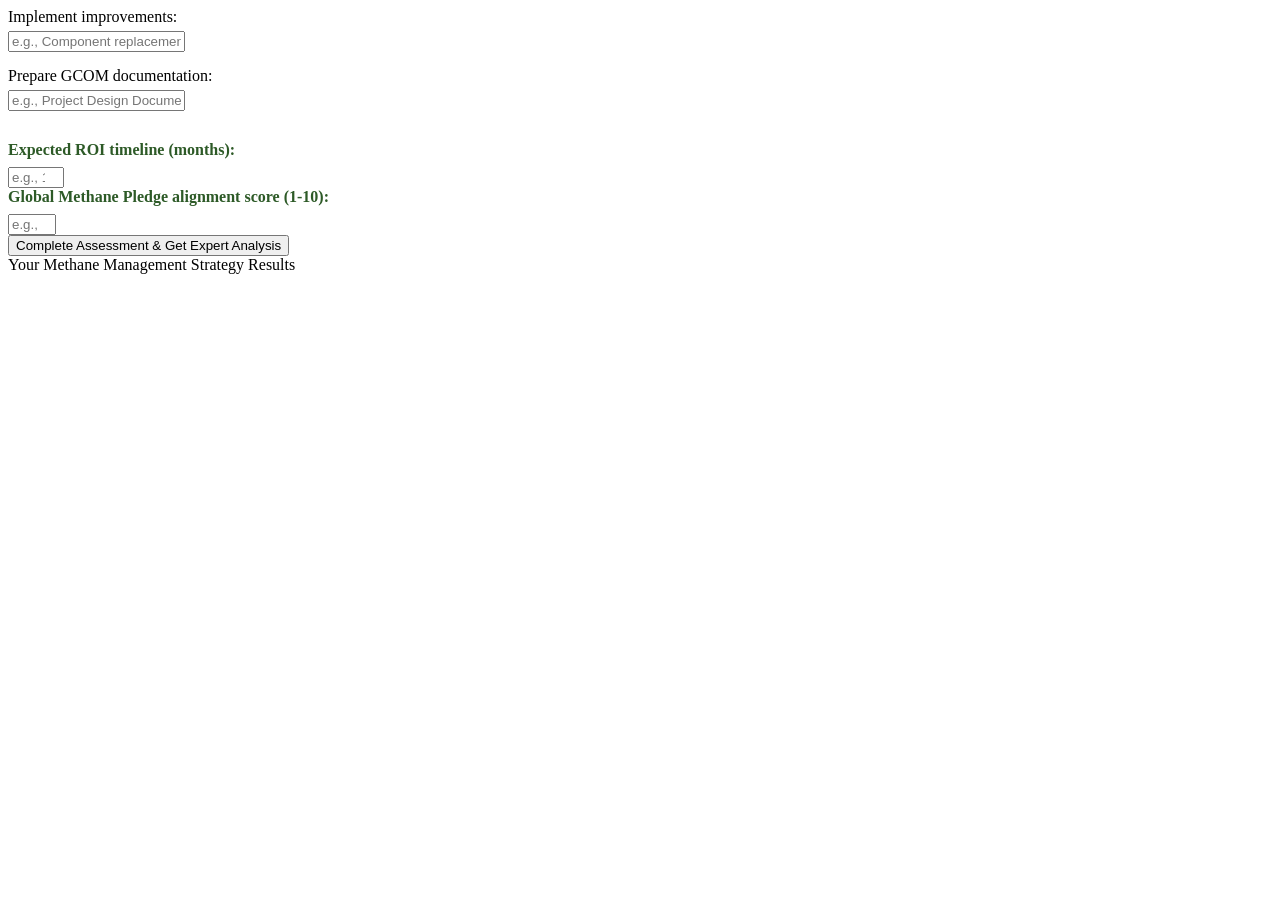
<file: exercise_day2_methane (8).html>
<div style="margin-bottom: 15px;">
                                <label style="display: block; margin-bottom: 5px; font-weight: 500;">Implement improvements:</label>
                                <input type="text" name="improvements" class="text-input" placeholder="e.g., Component replacement, process optimization">
                            </div>

                            <div>
                                <label style="display: block; margin-bottom: 5px; font-weight: 500;">Prepare GCOM documentation:</label>
                                <input type="text" name="gcom_documentation" class="text-input" placeholder="e.g., Project Design Document, monitoring plan">
                            </div>
                        </div>
                    </div>

                    <div style="margin-top: 30px;">
                        <div class="input-group">
                            <div>
                                <label style="display: block; margin-bottom: 8px; font-weight: 600; color: #2d5a27;">Expected ROI timeline (months):</label>
                                <input type="number" name="roi_timeline" class="text-input" placeholder="e.g., 18" min="1" max="120">
                            </div>
                            <div>
                                <label style="display: block; margin-bottom: 8px; font-weight: 600; color: #2d5a27;">Global Methane Pledge alignment score (1-10):</label>
                                <input type="number" name="pledge_score" class="text-input" placeholder="e.g., 8" min="1" max="10">
                            </div>
                        </div>
                    </div>
                </div>

                <button type="submit" class="submit-btn">Complete Assessment & Get Expert Analysis</button>
            </form>
        </div>

        <div class="feedback-container" id="feedbackContainer">
            <div class="feedback-title">Your Methane Management Strategy Results</div>
            <div id="feedbackContent"></div>
        </div>
    </div>

    <script>
        // Timer functionality
        let timeLeft = 15 * 60; // 15 minutes in seconds
        const timerElement = document.getElementById('timer');
        
        function updateTimer() {
            const minutes = Math.floor(timeLeft / 60);
            const seconds = timeLeft % 60;
            timerElement.textContent = `Time: ${minutes.toString().padStart(2, '0')}:${seconds.toString().padStart(2, '0')}`;
            
            if (timeLeft <= 0) {
                timerElement.textContent = "Time's up!";
                timerElement.style.background = '#dc3545';
                return;
            }
            
            if (timeLeft <= 60) {
                timerElement.style.background = '#dc3545';
            } else if (timeLeft <= 300) {
                timerElement.style.background = '#ffc107';
                timerElement.style.color = '#000';
            }
            
            timeLeft--;
        }
        
        setInterval(updateTimer, 1000);

        // Real-time GCOM calculator
        function updateGCOMCalculator() {
            const methaneInput = document.querySelector('input[name="methane_emissions"]');
            const targetInput = document.querySelector('input[name="reduction_target"]');
            
            if (!methaneInput || !targetInput) return; // Safety check
            
            const methaneEmissions = parseFloat(methaneInput.value) || 0;
            const reductionTarget = parseFloat(targetInput.value) || 0;
            
            const co2Equivalent = Math.round(methaneEmissions * 28);
            const reductionPotential = Math.round(co2Equivalent * (reductionTarget / 100));
            const creditValue = Math.round(reductionPotential * 25);
            
            const co2Element = document.getElementById('co2_equivalent');
            const reductionElement = document.getElementById('reduction_potential');
            const valueElement = document.getElementById('credit_value');
            
            if (co2Element) co2Element.textContent = co2Equivalent.toLocaleString() + ' tCO₂e';
            if (reductionElement) reductionElement.textContent = reductionPotential.toLocaleString() + ' tCO₂e';
            if (valueElement) valueElement.textContent = creditValue.toLocaleString() + ' SAR';
        }

        // Add event listeners for real-time calculation - with safety checks
        function initializeCalculator() {
            const methaneInput = document.querySelector('input[name="methane_emissions"]');
            const targetInput = document.querySelector('input[name="reduction_target"]');
            
            if (methaneInput) {
                methaneInput.addEventListener('input', updateGCOMCalculator);
                methaneInput.addEventListener('change', updateGCOMCalculator);
            }
            if (targetInput) {
                targetInput.addEventListener('input', updateGCOMCalculator);
                targetInput.addEventListener('change', updateGCOMCalculator);
            }
        }

        // Rating option selection with safety checks
        function initializeRatingOptions() {
            document.querySelectorAll('.rating-option').forEach(option => {
                option.addEventListener('click', function(e) {
                    e.preventDefault();
                    const radioInput = this.querySelector('input[type="radio"]');
                    if (radioInput) {
                        const name = radioInput.name;
                        // Remove selected class from all options with same name
                        document.querySelectorAll(`input[name="${name}"]`).forEach(input => {
                            if (input.parentElement) {
                                input.parentElement.classList.remove('selected');
                            }
                        });
                        // Add selected class and check the radio
                        this.classList.add('selected');
                        radioInput.checked = true;
                    }
                });
            });
        }

        // Detection method selection with safety checks
        function initializeDetectionMethods() {
            document.querySelectorAll('.detection-method').forEach(method => {
                method.addEventListener('click', function(e) {
                    e.preventDefault();
                    const radioInput = this.querySelector('input[type="radio"]');
                    if (radioInput) {
                        // Remove selected class from all detection methods
                        document.querySelectorAll('.detection-method').forEach(m => m.classList.remove('selected'));
                        // Add selected class and check the radio
                        this.classList.add('selected');
                        radioInput.checked = true;
                    }
                });
            });
        }

        // Form submission and feedback - moved outside DOMContentLoaded for better compatibility
        function initializeFormHandlers() {
            const form = document.getElementById('methaneAssessmentForm');
            const submitBtn = document.querySelector('.submit-btn');
            
            if (form) {
                form.onsubmit = function(e) {
                    e.preventDefault();
                    console.log('Form submitted via onsubmit');
                    generateFeedback();
                    return false;
                };
            }
            
            if (submitBtn) {
                submitBtn.onclick = function(e) {
                    e.preventDefault();
                    console.log('Submit button clicked via onclick');
                    generateFeedback();
                    return false;
                };
            }
        }

        function generateFeedback() {
            console.log('generateFeedback called'); // Debug log
            
            try {
                const formData = new FormData(document.getElementById('methaneAssessmentForm'));
                console.log('FormData created'); // Debug log
                
                // Play success sound
                playSuccessSound();
                
                // Create confetti effect
                createConfetti();
                
                // Create sparkles
                createSparkles();
                
                // Calculate assessment scores with fallbacks
                const equipmentScores = [
                    parseInt(formData.get('valve_inspection')) || 1,
                    parseInt(formData.get('pump_monitoring')) || 1,
                    parseInt(formData.get('compressor_maintenance')) || 1,
                    parseInt(formData.get('pipeline_integrity')) || 1
                ];
                
                const avgEquipmentScore = equipmentScores.reduce((a, b) => a + b, 0) / equipmentScores.length;
                const equipmentPercentage = Math.round((avgEquipmentScore / 5) * 100);
                
                const detectionMethod = formData.get('detection_method') || 'visual';
                let detectionScore = 0;
                const detectionScores = { 'visual': 20, 'handheld': 40, 'optical': 70, 'continuous': 90, 'aerial': 85 };
                detectionScore = detectionScores[detectionMethod] || 20;
                
                const methaneEmissions = parseFloat(formData.get('methane_emissions')) || 0;
                const reductionTarget = parseFloat(formData.get('reduction_target')) || 0;
                const gcomAlignment = methaneEmissions > 0 && reductionTarget > 0 ? 100 : (methaneEmissions > 0 || reductionTarget > 0 ? 50 : 25);
                
                const planningItems = [
                    formData.get('ldar_program'),
                    formData.get('training_plan'),
                    formData.get('equipment_upgrade'),
                    formData.get('gcom_documentation')
                ].filter(item => item && item.trim()).length;
                const planningPercentage = Math.round((planningItems / 4) * 100);
                
                const overallScore = Math.round((equipmentPercentage + detectionScore + gcomAlignment + planningPercentage) / 4);

                console.log('Scores calculated:', { equipmentPercentage, detectionScore, gcomAlignment, planningPercentage, overallScore }); // Debug log

                let feedback = '';
                
                // Add celebration message with overall score
                let scoreClass = 'score-excellent';
                let scoreEmoji = '🏆';
                let scoreMessage = 'Outstanding Methane Management!';
                
                if (overallScore < 50) {
                    scoreClass = 'score-needs-improvement';
                    scoreEmoji = '🎯';
                    scoreMessage = 'Strong Foundation for Growth!';
                } else if (overallScore < 75) {
                    scoreClass = 'score-good';
                    scoreEmoji = '⭐';
                    scoreMessage = 'Excellent Methane Strategy!';
                }
                
                feedback += '<div style="text-align: center; margin-bottom: 30px; padding: 25px; background: linear-gradient(45deg, #fff3cd, #d1ecf1); border-radius: 15px; border: 3px solid #ffc107; box-shadow: 0 8px 25px rgba(0,0,0,0.15);">';
                feedback += '<h3 style="color: #856404; margin-bottom: 15px; font-size: 1.8em;">🎉 Methane Assessment Complete! 🎉</h3>';
                feedback += `<div style="background: white; padding: 20px; border-radius: 10px; margin: 15px 0; border: 2px solid #28a745;">`;
                feedback += `<h2 style="color: #2d5a27; margin: 0; font-size: 2.5em;">${scoreEmoji} ${overallScore}%</h2>`;
                feedback += `<p style="color: #2d5a27; font-size: 1.3em; font-weight: 600; margin: 5px 0;">${scoreMessage}</p>`;
                feedback += `<p style="color: #495057; margin: 0;">Overall Methane Management Maturity Score</p>`;
                feedback += '</div>';
                feedback += '<p style="color: #0c5460; font-size: 1.1em;">You\'ve successfully assessed your methane management using Saudi GCOM methodology!</p>';
                feedback += '</div>';

                // Equipment Management Assessment
                feedback += '<div class="feedback-section" style="animation: slideInLeft 0.6s ease-out 0.2s both;">';
                feedback += '<h4>🔧 Equipment Management Assessment</h4>';
                
                feedback += `<div style="margin-bottom: 20px; padding: 15px; background: linear-gradient(135deg, #fff8e1, #f3e5f5); border-radius: 10px; border-left: 5px solid #ff9800;">`;
                feedback += `<div style="display: flex; justify-content: space-between; align-items: center; margin-bottom: 10px;">`;
                feedback += `<span style="font-weight: 600; color: #f57c00;">Equipment Leak Management:</span>`;
                feedback += `<span style="font-size: 1.8em; font-weight: 700; color: #f57c00;">${equipmentPercentage}%</span>`;
                feedback += `</div>`;
                feedback += `<div style="background: #e0e0e0; border-radius: 10px; height: 12px; overflow: hidden;">`;
                feedback += `<div style="background: linear-gradient(90deg, #ff4444, #ffaa00, #00dd00); height: 100%; width: ${equipmentPercentage}%; transition: width 2s ease-out; border-radius: 10px;"></div>`;
                feedback += `</div>`;
                feedback += `<p style="margin: 8px 0 0 0; font-size: 0.9em; color: #666;">Average score: ${avgEquipmentScore.toFixed(1)}/5.0 across equipment categories</p>`;
                feedback += `</div>`;

                if (equipmentPercentage >= 80) {
                    feedback += '<span class="score-indicator score-excellent">🌟 Advanced Equipment Management</span>';
                    feedback += '<p><strong>Outstanding!</strong> Your equipment leak management program demonstrates best practices aligned with Saudi GCOM methodology. This systematic approach positions you for immediate GCOM project development.</p>';
                    feedback += '<p><em>GCOM Advantage:</em> Advanced equipment management typically reduces methane emissions by 40-60%, generating significant carbon credits under Saudi DNA verification.</p>';
                } else if (equipmentPercentage >= 50) {
                    feedback += '<span class="score-indicator score-good">✅ Solid Equipment Foundation</span>';
                    feedback += '<p><strong>Good progress!</strong> Your equipment management shows promise. Focus on upgrading to continuous monitoring and predictive maintenance for maximum GCOM credit potential.</p>';
                    feedback += '<p><em>Improvement opportunity:</em> Upgrading to predictive maintenance can reduce unplanned emissions by 25-40% and qualify for additional GCOM credits.</p>';
                } else {
                    feedback += '<span class="score-indicator score-needs-improvement">⚠️ Equipment Management Enhancement Needed</span>';
                    feedback += '<p><strong>Development priority:</strong> Basic equipment management detected. Saudi GCOM methodology requires systematic LDAR programs for methane project approval.</p>';
                    feedback += '<p><em>Action required:</em> Implement basic LDAR program within 90 days. This foundational step is mandatory for Saudi methane credit generation.</p>';
                }
                feedback += '</div>';

                // Detection Technology Assessment
                feedback += '<div class="feedback-section" style="animation: slideInRight 0.6s ease-out 0.4s both;">';
                feedback += '<h4>🔍 Detection Technology Assessment</h4>';
                
                feedback += `<div style="margin-bottom: 20px; padding: 15px; background: linear-gradient(135deg, #e3f2fd, #f3e5f5); border-radius: 10px; border-left: 5px solid #2196f3;">`;
                feedback += `<div style="display: flex; justify-content: space-between; align-items: center; margin-bottom: 10px;">`;
                feedback += `<span style="font-weight: 600; color: #1976d2;">Detection Technology Level:</span>`;
                feedback += `<span style="font-size: 1.8em; font-weight: 700; color: #1976d2;">${detectionScore}%</span>`;
                feedback += `</div>`;
                feedback += `<div style="background: #e0e0e0; border-radius: 10px; height: 12px; overflow: hidden;">`;
                feedback += `<div style="background: linear-gradient(90deg, #ff4444, #ffaa00, #00dd00); height: 100%; width: ${detectionScore}%; transition: width 2s ease-out; border-radius: 10px;"></div>`;
                feedback += `</div>`;
                
                let detectionMethodName = '';
                switch(detectionMethod) {
                    case 'visual': detectionMethodName = 'Visual Inspection Only'; break;
                    case 'handheld': detectionMethodName = 'Handheld Gas Detectors'; break;
                    case 'optical': detectionMethodName = 'Optical Gas Imaging (FLIR)'; break;
                    case 'continuous': detectionMethodName = 'Continuous Monitoring Sensors'; break;
                    case 'aerial': detectionMethodName = 'Aerial/Drone Surveys'; break;
                    default: detectionMethodName = 'Not Selected'; break;
                }
                
                feedback += `<p style="margin: 8px 0 0 0; font-size: 0.9em; color: #666;">Current method: ${detectionMethodName}</p>`;
                feedback += `</div>`;

                // Technology-specific feedback
                if (detectionScore >= 80) {
                    feedback += '<span class="score-indicator score-excellent">🌟 Advanced Detection Technology</span>';
                    feedback += '<p><strong>Excellent!</strong> Your detection technology represents industry best practices and meets Saudi GCOM requirements for comprehensive methane monitoring.</p>';
                } else if (detectionScore >= 60) {
                    feedback += '<span class="score-indicator score-good">✅ Good Detection Capability</span>';
                    feedback += '<p><strong>Good foundation!</strong> Your detection technology is solid but can be enhanced for maximum GCOM credit potential.</p>';
                } else {
                    feedback += '<span class="score-indicator score-needs-improvement">⚠️ Detection Technology Upgrade Needed</span>';
                    feedback += '<p><strong>Enhancement required:</strong> Current detection capability is insufficient for comprehensive methane management and GCOM project requirements.</p>';
                }
                feedback += '</div>';

                // GCOM Potential
                if (methaneEmissions > 0 && reductionTarget > 0) {
                    const co2Equivalent = Math.round(methaneEmissions * 28);
                    const reductionPotential = Math.round(co2Equivalent * (reductionTarget / 100));
                    const creditValue = Math.round(reductionPotential * 25);
                    
                    feedback += '<div class="feedback-section" style="animation: slideInUp 0.6s ease-out 0.6s both;">';
                    feedback += '<h4>💰 GCOM Credit Potential</h4>';
                    feedback += `<div style="background: linear-gradient(45deg, #28a745, #20c997); color: white; padding: 25px; border-radius: 15px; text-align: center; margin: 20px 0;">`;
                    feedback += '<h4 style="margin: 0 0 15px 0; color: white;">🌟 Your Methane GCOM Potential 🌟</h4>';
                    feedback += '<div style="display: grid; grid-template-columns: repeat(auto-fit, minmax(150px, 1fr)); gap: 15px; margin: 15px 0;">';
                    feedback += `<div><h3 style="margin: 0; color: white;">${methaneEmissions}</h3><p style="margin: 5px 0 0 0; opacity: 0.9;">Tonnes CH₄/year</p></div>`;
                    feedback += `<div><h3 style="margin: 0; color: white;">${co2Equivalent.toLocaleString()}</h3><p style="margin: 5px 0 0 0; opacity: 0.9;">tCO₂e Current Impact</p></div>`;
                    feedback += `<div><h3 style="margin: 0; color: white;">${reductionPotential.toLocaleString()}</h3><p style="margin: 5px 0 0 0; opacity: 0.9;">GCOM Credits Potential</p></div>`;
                    feedback += `<div><h3 style="margin: 0; color: white;">${creditValue.toLocaleString()} SAR</h3><p style="margin: 5px 0 0 0; opacity: 0.9;">Annual Revenue</p></div>`;
                    feedback += '</div>';
                    feedback += '<p style="margin: 0; opacity: 0.95;">Supporting Saudi Arabia\'s Global Methane Pledge commitment!</p>';
                    feedback += '</div>';
                    feedback += '</div>';
                }

                // Recommendations
                feedback += '<div style="animation: fadeIn 0.8s ease-out 1.0s both; background: linear-gradient(135deg, #f8f9fa, #e9ecef); border: 2px solid #17a2b8; border-radius: 15px; padding: 25px; margin-top: 20px;">';
                feedback += '<h4 style="color: #17a2b8; margin-bottom: 20px;">🎯 Your Methane Management Action Plan</h4>';
                feedback += '<ul style="list-style: none; padding: 0;">';
                
                if (equipmentPercentage < 60) {
                    feedback += '<li style="padding: 10px; margin: 8px 0; background: #fff3cd; border-left: 4px solid #ffc107; border-radius: 5px;">⚠️ <strong>Priority:</strong> Implement systematic LDAR program with trained personnel and proper procedures.</li>';
                }
                
                if (detectionScore < 70) {
                    feedback += '<li style="padding: 10px; margin: 8px 0; background: #cce5ff; border-left: 4px solid #007bff; border-radius: 5px;">🔧 <strong>Technology:</strong> Upgrade to FLIR optical gas imaging for comprehensive leak detection.</li>';
                }
                
                if (methaneEmissions === 0) {
                    feedback += '<li style="padding: 10px; margin: 8px 0; background: #f8d7da; border-left: 4px solid #dc3545; border-radius: 5px;">📊 <strong>Critical:</strong> Conduct baseline methane emissions measurement - required for GCOM projects.</li>';
                }
                
                if (reductionTarget < 25) {
                    feedback += '<li style="padding: 10px; margin: 8px 0; background: #d1ecf1; border-left: 4px solid #17a2b8; border-radius: 5px;">🎯 <strong>Target:</strong> Set 30% reduction target to align with Global Methane Pledge commitments.</li>';
                }
                
                feedback += '<li style="padding: 10px; margin: 8px 0; background: #d4edda; border-left: 4px solid #28a745; border-radius: 5px;">📚 <strong>Next Step:</strong> Contact Saudi DNA for GCOM methodology guidance and project development support.</li>';
                feedback += '</ul>';
                feedback += '</div>';

                console.log('Feedback generated, displaying...'); // Debug log

                // Display feedback with dramatic effect
                const feedbackContainer = document.getElementById('feedbackContainer');
                const feedbackContent = document.getElementById('feedbackContent');
                
                feedbackContent.innerHTML = feedback;
                feedbackContainer.style.display = 'block';
                
                setTimeout(() => {
                    feedbackContainer.scrollIntoView({ behavior: 'smooth' });
                }, 500);
                
                console.log('Feedback displayed successfully'); // Debug log
                
            } catch (error) {
                console.error('Error in generateFeedback:', error);
                // Fallback simple feedback
                const feedbackContainer = document.getElementById('feedbackContainer');
                const feedbackContent = document.getElementById('feedbackContent');
                
                feedbackContent.innerHTML = `
                    <div style="text-align: center; padding: 40px;">
                        <h2 style="color: #2d5a27;">🎉 Assessment Complete! 🎉</h2>
                        <p style="font-size: 1.2em; margin: 20px 0;">Thank you for completing the methane management assessment!</p>
                        <p>Your responses have been recorded and feedback is being generated.</p>
                    </div>
                `;
                feedbackContainer.style.display = 'block';
                feedbackContainer.scrollIntoView({ behavior: 'smooth' });
            }
        } for basic LDAR but not optimal for GCOM.</p>';
                    feedback += '<p><strong>Correction needed:</strong> Consider FLIR cameras for comprehensive leak detection. Handheld detectors miss 30-50% of actual leaks.</p>';
                    feedback += '<p><strong>Training point:</strong> Discuss detection efficiency rates - handheld detectors typically find 50-70% of leaks compared to 90%+ for FLIR cameras.</p>';
                    break;
                case 'optical':
                    feedback += '<span class="score-indicator score-good">70% - Optical Gas Imaging</span>';
                    feedback += '<p><strong>Why this score:</strong> FLIR cameras provide excellent visual leak detection and are accepted for GCOM projects. Missing points for lack of continuous monitoring capability.</p>';
                    feedback += '<p><strong>Enhancement opportunity:</strong> Combine with continuous sensors for critical equipment to reach 90%+ score.</p>';
                    feedback += '<p><strong>Training point:</strong> Emphasize that FLIR is the gold standard for LDAR programs but continuous monitoring adds significant value.</p>';
                    break;
                case 'continuous':
                    feedback += '<span class="score-indicator score-excellent">90% - Continuous Monitoring</span>';
                    feedback += '<p><strong>Why this score:</strong> Continuous monitoring represents best practice for methane management. Provides real-time data, immediate alerts, and comprehensive coverage ideal for GCOM projects.</p>';
                    feedback += '<p><strong>Excellence factors:</strong> 24/7 monitoring, automatic data logging, immediate leak detection, and regulatory compliance advantages.</p>';
                    feedback += '<p><strong>Training point:</strong> Highlight ROI calculation - continuous monitoring typically pays for itself within 18-24 months through emission reductions.</p>';
                    break;
                case 'aerial':
                    feedback += '<span class="score-indicator score-good">85% - Aerial/Drone Surveys</span>';
                    feedback += '<p><strong>Why this score:</strong> Aerial surveys provide excellent large-area coverage and can detect major leaks missed by ground-based methods. High technology score but needs ground-level verification.</p>';
                    feedback += '<p><strong>Enhancement opportunity:</strong> Combine with ground-based continuous monitoring for complete coverage.</p>';
                    feedback += '<p><strong>Training point:</strong> Explain aerial detection advantages for large facilities but emphasize need for integrated approach.</p>';
                    break;
                default:
                    feedback += '<span class="score-indicator score-needs-improvement">0% - No Method Selected</span>';
                    feedback += '<p><strong>Why this score:</strong> No detection method selected indicates lack of systematic methane management program.</p>';
                    feedback += '<p><strong>Training point:</strong> Emphasize importance of technology selection for effective methane management and GCOM project success.</p>';
                    break;
            }
            feedback += '</div>';

            feedback += '</div>';

            // GCOM Alignment Assessment
            feedback += '<div class="feedback-section" style="animation: slideInUp 0.6s ease-out 0.6s both;">';
            feedback += '<h4>💰 GCOM Credit Potential Assessment</h4>';
            
            feedback += `<div style="margin-bottom: 20px; padding: 15px; background: linear-gradient(135deg, #e8f5e8, #fff8e1); border-radius: 10px; border-left: 5px solid #4caf50;">`;
            feedback += `<div style="display: flex; justify-content: space-between; align-items: center; margin-bottom: 10px;">`;
            feedback += `<span style="font-weight: 600; color: #388e3c;">GCOM Project Readiness:</span>`;
            feedback += `<span style="font-size: 1.8em; font-weight: 700; color: #388e3c;">${gcomAlignment}%</span>`;
            feedback += `</div>`;
            feedback += `<div style="background: #e0e0e0; border-radius: 10px; height: 12px; overflow: hidden;">`;
            feedback += `<div style="background: linear-gradient(90deg, #ff4444, #ffaa00, #00dd00); height: 100%; width: ${gcomAlignment}%; transition: width 2s ease-out; border-radius: 10px;"></div>`;
            feedback += `</div>`;
            
            if (methaneEmissions > 0 && reductionTarget > 0) {
                const co2Equivalent = Math.round(methaneEmissions * 28);
                const reductionPotential = Math.round(co2Equivalent * (reductionTarget / 100));
                const creditValue = Math.round(reductionPotential * 25);
                
                feedback += `<div style="display: grid; grid-template-columns: repeat(auto-fit, minmax(150px, 1fr)); gap: 10px; margin-top: 15px; text-align: center;">`;
                feedback += `<div><strong>${methaneEmissions} tCH₄</strong><br><small>Annual emissions</small></div>`;
                feedback += `<div><strong>${co2Equivalent.toLocaleString()} tCO₂e</strong><br><small>Current impact</small></div>`;
                feedback += `<div><strong>${reductionPotential.toLocaleString()} tCO₂e</strong><br><small>Credit potential</small></div>`;
                feedback += `<div><strong>${creditValue.toLocaleString()} SAR</strong><br><small>Annual value</small></div>`;
                feedback += `</div>`;
            }
            feedback += `</div>`;

            // Trainer assessment for GCOM alignment
            feedback += '<div style="background: #f0f8ff; padding: 20px; border-radius: 10px; border-left: 4px solid #0066cc; margin: 20px 0;">';
            feedback += '<h5 style="color: #0066cc; margin-bottom: 15px;">🎓 Trainer GCOM Assessment Guide:</h5>';
            
            if (methaneEmissions > 0 && reductionTarget >= 25) {
                feedback += '<span class="score-indicator score-excellent">Excellent GCOM Readiness</span>';
                feedback += '<p><strong>Why excellent:</strong> Clear quantification of emissions and ambitious reduction target (≥25%) aligns with Global Methane Pledge and Saudi GCOM requirements.</p>';
                feedback += '<p><strong>Training point:</strong> Emphasize that quantified baselines and realistic targets are essential for GCOM project approval. This participant shows strong project development potential.</p>';
                feedback += `<p><strong>Revenue potential:</strong> With ${reductionTarget}% reduction target, this could generate ${Math.round(methaneEmissions * 28 * (reductionTarget/100) * 25).toLocaleString()} SAR annually in GCOM credits.</p>`;
            } else if (methaneEmissions > 0 && reductionTarget > 0) {
                feedback += '<span class="score-indicator score-good">Good GCOM Foundation</span>';
                feedback += '<p><strong>Why good:</strong> Emissions quantified and reduction target set, but target below optimal level for maximum GCOM benefits.</p>';
                feedback += '<p><strong>Training point:</strong> Encourage more ambitious targets. Global Methane Pledge requires 30% reduction - this should be minimum for GCOM projects.</p>';
                feedback += '<p><strong>Improvement suggestion:</strong> Increase target to 25-30% for better alignment with Saudi climate commitments.</p>';
            } else if (methaneEmissions > 0) {
                feedback += '<span class="score-indicator score-needs-improvement">Partial GCOM Preparation</span>';
                feedback += '<p><strong>Why partial:</strong> Emissions quantified but no reduction target set. GCOM projects require specific, measurable targets.</p>';
                feedback += '<p><strong>Training point:</strong> Explain that GCOM methodology requires baseline + target + monitoring plan. Missing targets indicate incomplete project development.</p>';
            } else {
                feedback += '<span class="score-indicator score-needs-improvement">GCOM Preparation Needed</span>';
                feedback += '<p><strong>Why needs improvement:</strong> No emissions quantification or targets provided. Cannot develop GCOM project without baseline data.</p>';
                feedback += '<p><strong>Training point:</strong> Emphasize fundamental requirement for emissions measurement. No GCOM project possible without quantified baseline.</p>';
            }
            feedback += '</div>';

            // Global Methane Pledge Alignment
            const pledgeAlignment = formData.get('methane_pledge_alignment');
            if (pledgeAlignment) {
                feedback += '<div style="margin-top: 20px; padding: 15px; background: #e8f5e8; border-radius: 8px; border-left: 4px solid #28a745;">';
                feedback += '<h5 style="color: #28a745; margin-bottom: 10px;">🌍 Global Methane Pledge Alignment</h5>';
                
                switch(pledgeAlignment) {
                    case 'exceeds':
                        feedback += '<span class="score-indicator score-excellent">Exceeds Pledge Commitment</span>';
                        feedback += '<p><strong>Outstanding alignment!</strong> Target >30% exceeds Saudi Arabia\'s Global Methane Pledge commitment, positioning for maximum GCOM credits and international recognition.</p>';
                        break;
                    case 'meets':
                        feedback += '<span class="score-indicator score-excellent">Meets Pledge Commitment</span>';
                        feedback += '<p><strong>Perfect alignment!</strong> 25-30% target directly supports Saudi Arabia\'s Global Methane Pledge commitment and qualifies for priority GCOM processing.</p>';
                        break;
                    case 'partial':
                        feedback += '<span class="score-indicator score-good">Partial Pledge Alignment</span>';
                        feedback += '<p><strong>Good foundation!</strong> 10-25% target contributes to pledge goals but consider increasing to 30% for full alignment and maximum credit potential.</p>';
                        break;
                    case 'below':
                        feedback += '<span class="score-indicator score-needs-improvement">Below Pledge Commitment</span>';
                        feedback += '<p><strong>Alignment needed:</strong> <10% target insufficient for pledge goals. Increase to minimum 25% to support Saudi national commitments.</p>';
                        break;
                    case 'none':
                        feedback += '<span class="score-indicator score-needs-improvement">No Pledge Alignment</span>';
                        feedback += '<p><strong>Target setting required:</strong> No specific target contradicts Saudi Arabia\'s Global Methane Pledge. Set minimum 30% reduction target.</p>';
                        break;
                }
                feedback += '</div>';
            }

            feedback += '</div>';

            // Implementation Planning Assessment
            feedback += '<div class="feedback-section" style="animation: fadeIn 0.8s ease-out 0.8s both;">';
            feedback += '<h4>📋 Implementation Planning Assessment</h4>';
            
            feedback += `<div style="margin-bottom: 20px; padding: 15px; background: linear-gradient(135deg, #fff3e0, #fce4ec); border-radius: 10px; border-left: 5px solid #ff9800;">`;
            feedback += `<div style="display: flex; justify-content: space-between; align-items: center; margin-bottom: 10px;">`;
            feedback += `<span style="font-weight: 600; color: #f57c00;">Implementation Plan Completeness:</span>`;
            feedback += `<span style="font-size: 1.8em; font-weight: 700; color: #f57c00;">${planningPercentage}%</span>`;
            feedback += `</div>`;
            feedback += `<div style="background: #e0e0e0; border-radius: 10px; height: 12px; overflow: hidden;">`;
            feedback += `<div style="background: linear-gradient(90deg, #ff4444, #ffaa00, #00dd00); height: 100%; width: ${planningPercentage}%; transition: width 2s ease-out; border-radius: 10px;"></div>`;
            feedback += `</div>`;
            feedback += `<p style="margin: 8px 0 0 0; font-size: 0.9em; color: #666;">Completed ${planningItems} out of 4 key planning elements</p>`;
            feedback += `</div>`;

            // Trainer guidance for planning assessment
            feedback += '<div style="background: #f0f8ff; padding: 20px; border-radius: 10px; border-left: 4px solid #0066cc;">';
            feedback += '<h5 style="color: #0066cc; margin-bottom: 15px;">🎓 Trainer Planning Assessment Guide:</h5>';
            
            if (planningPercentage >= 75) {
                feedback += '<span class="score-indicator score-excellent">Comprehensive Planning</span>';
                feedback += '<p><strong>Why excellent:</strong> Most planning elements completed, showing systematic approach to methane management implementation.</p>';
                feedback += '<p><strong>Training point:</strong> Highlight completeness as key success factor. Well-planned projects have 80% higher success rates in GCOM approval.</p>';
            } else if (planningPercentage >= 50) {
                feedback += '<span class="score-indicator score-good">Solid Planning Foundation</span>';
                feedback += '<p><strong>Why good:</strong> Core planning elements addressed but gaps remain. Shows understanding but needs completion.</p>';
                feedback += '<p><strong>Training point:</strong> Emphasize importance of comprehensive planning for project success and regulatory approval.</p>';
            } else {
                feedback += '<span class="score-indicator score-needs-improvement">Planning Development Needed</span>';
                feedback += '<p><strong>Why needs improvement:</strong> Limited planning elements completed. Insufficient for effective project implementation.</p>';<!DOCTYPE html>
<html lang="en">
<head>
    <meta charset="UTF-8">
    <meta name="viewport" content="width=device-width, initial-scale=1.0">
    <title>Day 2 Exercise 1: Saudi Methane Management Strategy</title>
    <style>
        * {
            margin: 0;
            padding: 0;
            box-sizing: border-box;
        }

        body {
            font-family: 'Segoe UI', Tahoma, Geneva, Verdana, sans-serif;
            background-color: #f5f5f5;
            color: #2c3e50;
            line-height: 1.6;
        }

        .container {
            max-width: 1300px;
            margin: 0 auto;
            padding: 20px;
        }

        .header {
            background: linear-gradient(135deg, #2d5a27, #4a7c59);
            color: white;
            padding: 30px;
            border-radius: 15px;
            margin-bottom: 30px;
            text-align: center;
            box-shadow: 0 8px 25px rgba(0,0,0,0.1);
        }

        .header h1 {
            font-size: 2.5em;
            margin-bottom: 10px;
            font-weight: 600;
        }

        .header p {
            font-size: 1.2em;
            opacity: 0.9;
        }

        .exercise-container {
            background: white;
            border-radius: 15px;
            padding: 30px;
            margin-bottom: 30px;
            box-shadow: 0 5px 15px rgba(0,0,0,0.08);
            border: 1px solid #e0e0e0;
        }

        .section {
            margin-bottom: 30px;
            padding: 25px;
            background: #fafafa;
            border-radius: 10px;
            border-left: 5px solid #2d5a27;
        }

        .section h3 {
            color: #2d5a27;
            margin-bottom: 20px;
            font-size: 1.4em;
            font-weight: 600;
        }

        .rating-item {
            display: grid;
            grid-template-columns: 2fr 1fr;
            gap: 20px;
            margin-bottom: 20px;
            padding: 20px;
            background: white;
            border-radius: 10px;
            border: 1px solid #e0e0e0;
            transition: all 0.3s ease;
        }

        .rating-item:hover {
            border-color: #2d5a27;
            background: #f8f9fa;
            transform: translateY(-2px);
            box-shadow: 0 6px 20px rgba(0,0,0,0.1);
        }

        .item-info {
            display: flex;
            align-items: center;
        }

        .item-icon {
            font-size: 2em;
            margin-right: 15px;
            width: 60px;
            text-align: center;
        }

        .item-details h4 {
            color: #2d5a27;
            margin-bottom: 8px;
            font-weight: 600;
            font-size: 1.1em;
        }

        .item-details p {
            color: #666;
            font-size: 0.95em;
        }

        .rating-scale {
            display: flex;
            flex-direction: column;
            gap: 8px;
        }

        .rating-option {
            display: flex;
            align-items: center;
            padding: 8px 12px;
            border: 2px solid #e0e0e0;
            border-radius: 25px;
            cursor: pointer;
            transition: all 0.3s ease;
            font-size: 0.9em;
            font-weight: 500;
        }

        .rating-option input[type="radio"] {
            margin-right: 8px;
            transform: scale(1.2);
        }

        .rating-option:hover {
            border-color: #2d5a27;
            background: #f0f8f0;
        }

        .rating-option.selected {
            border-color: #2d5a27;
            background: #2d5a27;
            color: white;
        }

        .text-input, .select-input {
            width: 100%;
            padding: 12px;
            border: 2px solid #e0e0e0;
            border-radius: 8px;
            font-size: 16px;
            transition: border-color 0.3s ease;
            background: white;
        }

        .text-input:focus, .select-input:focus {
            outline: none;
            border-color: #2d5a27;
        }

        .input-group {
            display: grid;
            grid-template-columns: 1fr 1fr;
            gap: 20px;
            margin-bottom: 20px;
        }

        .saudi-context {
            background: linear-gradient(135deg, #e3f2fd, #f3e5f5);
            padding: 20px;
            border-radius: 10px;
            border-left: 5px solid #1976d2;
            margin-bottom: 25px;
            font-size: 0.95em;
        }

        .saudi-context strong {
            color: #1976d2;
        }

        .gwp-highlight {
            background: linear-gradient(135deg, #fff3e0, #fce4ec);
            padding: 15px;
            border-radius: 8px;
            border-left: 4px solid #ff9800;
            margin-bottom: 15px;
            font-size: 0.9em;
        }

        .gwp-highlight strong {
            color: #f57c00;
        }

        .detection-method {
            display: flex;
            align-items: center;
            padding: 15px;
            background: white;
            border-radius: 8px;
            border: 1px solid #e0e0e0;
            margin-bottom: 10px;
            cursor: pointer;
            transition: all 0.3s ease;
        }

        .detection-method:hover {
            border-color: #2d5a27;
            background: #f8f9fa;
        }

        .detection-method input[type="radio"] {
            margin-right: 15px;
            transform: scale(1.3);
        }

        .detection-method.selected {
            border-color: #2d5a27;
            background: #e8f5e8;
        }

        .timeline-section {
            display: grid;
            grid-template-columns: repeat(auto-fit, minmax(300px, 1fr));
            gap: 20px;
            margin-top: 20px;
        }

        .timeline-item {
            background: white;
            padding: 20px;
            border-radius: 10px;
            border: 2px solid #e0e0e0;
            transition: all 0.3s ease;
        }

        .timeline-item:hover {
            border-color: #2d5a27;
            transform: translateY(-3px);
            box-shadow: 0 8px 25px rgba(0,0,0,0.1);
        }

        .timeline-badge {
            display: inline-block;
            padding: 6px 12px;
            border-radius: 15px;
            font-size: 0.8em;
            font-weight: 600;
            margin-bottom: 15px;
        }

        .month1-3 { background: #d4edda; color: #155724; }
        .month4-6 { background: #fff3cd; color: #856404; }
        .month7-12 { background: #cce5ff; color: #004085; }

        .submit-btn {
            background: linear-gradient(135deg, #2d5a27, #4a7c59);
            color: white;
            padding: 15px 40px;
            border: none;
            border-radius: 10px;
            font-size: 18px;
            font-weight: 600;
            cursor: pointer;
            transition: all 0.3s ease;
            display: block;
            margin: 30px auto;
            box-shadow: 0 4px 15px rgba(45, 90, 39, 0.3);
        }

        .submit-btn:hover {
            transform: translateY(-2px);
            box-shadow: 0 6px 20px rgba(45, 90, 39, 0.4);
        }

        .feedback-container {
            background: linear-gradient(135deg, #e8f5e8, #f0f8f0);
            border: 3px solid #2d5a27;
            border-radius: 20px;
            padding: 40px;
            margin-top: 30px;
            display: none;
            position: relative;
            overflow: hidden;
            box-shadow: 0 15px 35px rgba(45, 90, 39, 0.3);
            animation: slideInUp 0.8s ease-out;
        }

        @keyframes slideInUp {
            from { opacity: 0; transform: translateY(50px); }
            to { opacity: 1; transform: translateY(0); }
        }

        .feedback-title {
            color: #2d5a27;
            font-size: 2.2em;
            font-weight: 700;
            margin-bottom: 30px;
            text-align: center;
            animation: pulse 2s ease-in-out infinite;
            background: linear-gradient(45deg, #2d5a27, #4a7c59, #2d5a27);
            background-size: 200% 200%;
            animation: gradientShift 3s ease infinite;
            -webkit-background-clip: text;
            -webkit-text-fill-color: transparent;
        }

        @keyframes pulse {
            0% { transform: scale(1); }
            50% { transform: scale(1.05); }
            100% { transform: scale(1); }
        }

        @keyframes gradientShift {
            0% { background-position: 0% 50%; }
            50% { background-position: 100% 50%; }
            100% { background-position: 0% 50%; }
        }

        .feedback-section {
            margin-bottom: 25px;
            padding: 20px;
            background: white;
            border-radius: 10px;
            border-left: 4px solid #2d5a27;
        }

        .score-indicator {
            display: inline-block;
            padding: 8px 16px;
            border-radius: 20px;
            font-weight: 600;
            margin-bottom: 15px;
        }

        .score-excellent { background: #d4edda; color: #155724; }
        .score-good { background: #fff3cd; color: #856404; }
        .score-needs-improvement { background: #f8d7da; color: #721c24; }

        .timer {
            background: #2d5a27;
            color: white;
            padding: 10px 20px;
            border-radius: 25px;
            position: fixed;
            top: 20px;
            right: 20px;
            font-weight: 600;
            z-index: 1000;
        }

        .confetti {
            position: absolute;
            width: 10px;
            height: 10px;
            background: #2d5a27;
            animation: confetti-fall 3s linear infinite;
        }

        @keyframes confetti-fall {
            0% { transform: translateY(-100vh) rotate(0deg); opacity: 1; }
            100% { transform: translateY(100vh) rotate(720deg); opacity: 0; }
        }

        .sparkle {
            position: absolute;
            width: 8px;
            height: 8px;
            background: radial-gradient(circle, #ffd700, #ffed4e);
            border-radius: 50%;
            animation: sparkle 2s ease-in-out infinite;
        }

        @keyframes sparkle {
            0%, 100% { opacity: 0; transform: scale(0) rotate(0deg); }
            50% { opacity: 1; transform: scale(1) rotate(180deg); }
        }

        @media (max-width: 768px) {
            .container { padding: 10px; }
            .header h1 { font-size: 1.8em; }
            .timer { position: relative; margin-bottom: 20px; text-align: center; }
            .rating-item { grid-template-columns: 1fr; }
            .input-group { grid-template-columns: 1fr; }
            .timeline-section { grid-template-columns: 1fr; }
        }
    </style>
</head>
<body>
    <div class="timer" id="timer">Time: 15:00</div>
    
    <div class="container">
        <div class="header">
            <h1>Exercise 1: Personal Methane Management Strategy</h1>
            <p>Duration: 15 minutes | Saudi GCOM Methodology Assessment</p>
        </div>

        <div class="exercise-container">
            <div class="saudi-context">
                <strong>🇸🇦 Saudi Context:</strong> Saudi Arabia joined the Global Methane Pledge, committing to reduce methane emissions by 30% by 2030. The Kingdom's oil and gas sector offers significant methane reduction opportunities under GCOM methodology.
            </div>

            <div class="gwp-highlight">
                <strong>🌡️ Saudi GCOM Standard:</strong> Methane has a Global Warming Potential (GWP) of 28 tCO₂e/tCH₄ under Saudi methodology. Every tonne of methane reduced = 28 tonnes of CO₂ equivalent credits.
            </div>

            <form id="methaneAssessmentForm">
                <div class="section">
                    <h3>Part A: Current State Assessment (5 minutes)</h3>
                    <p style="margin-bottom: 25px; color: #666; font-style: italic;">Rate your facility's methane sources on a scale of 1-5 (1=Poor, 5=Excellent):</p>

                    <h4 style="color: #2d5a27; margin-bottom: 20px;">🔧 Equipment Leaks Assessment</h4>

                    <div class="rating-item">
                        <div class="item-info">
                            <div class="item-icon">🚰</div>
                            <div class="item-details">
                                <h4>Valve Inspection Frequency</h4>
                                <p>Current practice: Monthly, quarterly, or annual inspections</p>
                            </div>
                        </div>
                        <div class="rating-scale">
                            <label class="rating-option">
                                <input type="radio" name="valve_inspection" value="1">
                                1 - Annual or less
                            </label>
                            <label class="rating-option">
                                <input type="radio" name="valve_inspection" value="2">
                                2 - Semi-annual
                            </label>
                            <label class="rating-option">
                                <input type="radio" name="valve_inspection" value="3">
                                3 - Quarterly
                            </label>
                            <label class="rating-option">
                                <input type="radio" name="valve_inspection" value="4">
                                4 - Monthly
                            </label>
                            <label class="rating-option">
                                <input type="radio" name="valve_inspection" value="5">
                                5 - Continuous monitoring
                            </label>
                        </div>
                    </div>

                    <div class="rating-item">
                        <div class="item-info">
                            <div class="item-icon">⚙️</div>
                            <div class="item-details">
                                <h4>Pump Seal Monitoring</h4>
                                <p>Seal integrity and leak detection protocols</p>
                            </div>
                        </div>
                        <div class="rating-scale">
                            <label class="rating-option">
                                <input type="radio" name="pump_monitoring" value="1">
                                1 - Visual only
                            </label>
                            <label class="rating-option">
                                <input type="radio" name="pump_monitoring" value="2">
                                2 - Periodic checks
                            </label>
                            <label class="rating-option">
                                <input type="radio" name="pump_monitoring" value="3">
                                3 - Regular testing
                            </label>
                            <label class="rating-option">
                                <input type="radio" name="pump_monitoring" value="4">
                                4 - Automated alerts
                            </label>
                            <label class="rating-option">
                                <input type="radio" name="pump_monitoring" value="5">
                                5 - Real-time monitoring
                            </label>
                        </div>
                    </div>

                    <div class="rating-item">
                        <div class="item-info">
                            <div class="item-icon">🔄</div>
                            <div class="item-details">
                                <h4>Compressor Maintenance</h4>
                                <p>Preventive maintenance and leak prevention</p>
                            </div>
                        </div>
                        <div class="rating-scale">
                            <label class="rating-option">
                                <input type="radio" name="compressor_maintenance" value="1">
                                1 - Reactive only
                            </label>
                            <label class="rating-option">
                                <input type="radio" name="compressor_maintenance" value="2">
                                2 - Basic schedule
                            </label>
                            <label class="rating-option">
                                <input type="radio" name="compressor_maintenance" value="3">
                                3 - Preventive program
                            </label>
                            <label class="rating-option">
                                <input type="radio" name="compressor_maintenance" value="4">
                                4 - Predictive maintenance
                            </label>
                            <label class="rating-option">
                                <input type="radio" name="compressor_maintenance" value="5">
                                5 - Condition-based monitoring
                            </label>
                        </div>
                    </div>

                    <div class="rating-item">
                        <div class="item-info">
                            <div class="item-icon">🚧</div>
                            <div class="item-details">
                                <h4>Pipeline Integrity</h4>
                                <p>Pipeline monitoring and leak detection systems</p>
                            </div>
                        </div>
                        <div class="rating-scale">
                            <label class="rating-option">
                                <input type="radio" name="pipeline_integrity" value="1">
                                1 - No systematic program
                            </label>
                            <label class="rating-option">
                                <input type="radio" name="pipeline_integrity" value="2">
                                2 - Basic inspections
                            </label>
                            <label class="rating-option">
                                <input type="radio" name="pipeline_integrity" value="3">
                                3 - Regular integrity checks
                            </label>
                            <label class="rating-option">
                                <input type="radio" name="pipeline_integrity" value="4">
                                4 - Advanced monitoring
                            </label>
                            <label class="rating-option">
                                <input type="radio" name="pipeline_integrity" value="5">
                                5 - Continuous smart monitoring
                            </label>
                        </div>
                    </div>

                    <h4 style="color: #2d5a27; margin: 30px 0 20px 0;">🔍 Detection Capability Assessment</h4>

                    <div style="margin-bottom: 20px;">
                        <label style="display: block; margin-bottom: 15px; font-weight: 600; color: #2d5a27;">Current primary detection method:</label>
                        
                        <div class="detection-method">
                            <input type="radio" name="detection_method" value="visual" id="visual">
                            <label for="visual">
                                <strong>Visual inspection only</strong><br>
                                <span style="color: #666; font-size: 0.9em;">Manual visual checks without instruments</span>
                            </label>
                        </div>

                        <div class="detection-method">
                            <input type="radio" name="detection_method" value="handheld" id="handheld">
                            <label for="handheld">
                                <strong>Handheld gas detectors</strong><br>
                                <span style="color: #666; font-size: 0.9em;">Portable LEL/VOC detectors for spot checking</span>
                            </label>
                        </div>

                        <div class="detection-method">
                            <input type="radio" name="detection_method" value="optical" id="optical">
                            <label for="optical">
                                <strong>Optical gas imaging (FLIR)</strong><br>
                                <span style="color: #666; font-size: 0.9em;">Infrared cameras for visual gas leak detection</span>
                            </label>
                        </div>

                        <div class="detection-method">
                            <input type="radio" name="detection_method" value="continuous" id="continuous">
                            <label for="continuous">
                                <strong>Continuous monitoring sensors</strong><br>
                                <span style="color: #666; font-size: 0.9em;">Fixed sensors with real-time data transmission</span>
                            </label>
                        </div>

                        <div class="detection-method">
                            <input type="radio" name="detection_method" value="aerial" id="aerial">
                            <label for="aerial">
                                <strong>Aerial/drone surveys</strong><br>
                                <span style="color: #666; font-size: 0.9em;">Unmanned aerial vehicles with gas detection sensors</span>
                            </label>
                        </div>
                    </div>
                </div>

                <div class="section">
                    <h3>Part B: Saudi GCOM Alignment (5 minutes)</h3>
                    
                    <div class="input-group">
                        <div>
                            <label style="display: block; margin-bottom: 8px; font-weight: 600; color: #2d5a27;">Estimated annual methane emissions (tons CH₄):</label>
                            <input type="number" name="methane_emissions" class="text-input" placeholder="e.g., 100" min="0" step="0.1">
                        </div>
                        <div>
                            <label style="display: block; margin-bottom: 8px; font-weight: 600; color: #2d5a27;">Realistic reduction target (%):</label>
                            <input type="number" name="reduction_target" class="text-input" placeholder="e.g., 25" min="0" max="100" step="1">
                        </div>
                    </div>

                    <div style="margin: 25px 0;">
                        <h4 style="color: #2d5a27; margin-bottom: 15px;">💰 GCOM Credit Potential Calculator</h4>
                        <div style="background: white; padding: 20px; border-radius: 10px; border: 2px solid #28a745;">
                            <div style="display: grid; grid-template-columns: repeat(auto-fit, minmax(200px, 1fr)); gap: 15px; text-align: center;">
                                <div>
                                    <div style="font-size: 0.9em; color: #666;">CO₂ Equivalent</div>
                                    <div id="co2_equivalent" style="font-size: 1.5em; font-weight: 700; color: #28a745;">0 tCO₂e</div>
                                    <div style="font-size: 0.8em; color: #999;">Current emissions × 28</div>
                                </div>
                                <div>
                                    <div style="font-size: 0.9em; color: #666;">Reduction Potential</div>
                                    <div id="reduction_potential" style="font-size: 1.5em; font-weight: 700; color: #2d5a27;">0 tCO₂e</div>
                                    <div style="font-size: 0.8em; color: #999;">Potential GCOM credits</div>
                                </div>
                                <div>
                                    <div style="font-size: 0.9em; color: #666;">Annual Credit Value</div>
                                    <div id="credit_value" style="font-size: 1.5em; font-weight: 700; color: #1976d2;">0 SAR</div>
                                    <div style="font-size: 0.8em; color: #999;">@ 25 SAR/tCO₂e</div>
                                </div>
                            </div>
                        </div>
                    </div>

                    <div>
                        <label style="display: block; margin-bottom: 15px; font-weight: 600; color: #2d5a27;">Alignment with Global Methane Pledge (30% reduction by 2030):</label>
                        <select name="methane_pledge_alignment" class="select-input">
                            <option value="">Select alignment level...</option>
                            <option value="exceeds">Exceeds - Target >30% reduction</option>
                            <option value="meets">Meets - Target 25-30% reduction</option>
                            <option value="partial">Partial - Target 10-25% reduction</option>
                            <option value="below">Below - Target <10% reduction</option>
                            <option value="none">No specific target set</option>
                        </select>
                    </div>
                </div>

                <div class="section">
                    <h3>Part C: Implementation Plan (5 minutes)</h3>
                    <p style="margin-bottom: 25px; color: #666; font-style: italic;">Following Saudi best practices for methane management:</p>

                    <div class="timeline-section">
                        <div class="timeline-item">
                            <div class="timeline-badge month1-3">Month 1-3: Baseline</div>
                            <h4 style="color: #2d5a27; margin-bottom: 15px;">Baseline Establishment</h4>
                            
                            <div style="margin-bottom: 15px;">
                                <label style="display: block; margin-bottom: 5px; font-weight: 500;">Implement LDAR program:</label>
                                <select name="ldar_program" class="select-input">
                                    <option value="">Select priority...</option>
                                    <option value="immediate">Immediate priority - Start within 30 days</option>
                                    <option value="planned">Planned - Start within 90 days</option>
                                    <option value="future">Future consideration</option>
                                    <option value="existing">Already implemented</option>
                                </select>
                            </div>

                            <div style="margin-bottom: 15px;">
                                <label style="display: block; margin-bottom: 5px; font-weight: 500;">Train inspection team:</label>
                                <input type="text" name="training_plan" class="text-input" placeholder="e.g., Certified LDAR technician training">
                            </div>

                            <div>
                                <label style="display: block; margin-bottom: 5px; font-weight: 500;">Document current state:</label>
                                <input type="text" name="documentation_plan" class="text-input" placeholder="e.g., Equipment inventory, baseline measurements">
                            </div>
                        </div>

                        <div class="timeline-item">
                            <div class="timeline-badge month4-6">Month 4-6: Technology</div>
                            <h4 style="color: #2d5a27; margin-bottom: 15px;">Technology Upgrade</h4>
                            
                            <div style="margin-bottom: 15px;">
                                <label style="display: block; margin-bottom: 5px; font-weight: 500;">Install detection equipment:</label>
                                <select name="equipment_upgrade" class="select-input">
                                    <option value="">Select equipment...</option>
                                    <option value="flir">FLIR optical gas imaging cameras</option>
                                    <option value="continuous">Continuous monitoring sensors</option>
                                    <option value="handheld">Advanced handheld detectors</option>
                                    <option value="comprehensive">Comprehensive system (multiple technologies)</option>
                                </select>
                            </div>

                            <div style="margin-bottom: 15px;">
                                <label style="display: block; margin-bottom: 5px; font-weight: 500;">Enhance maintenance procedures:</label>
                                <input type="text" name="maintenance_enhancement" class="text-input" placeholder="e.g., Predictive maintenance, seal upgrade program">
                            </div>

                            <div>
                                <label style="display: block; margin-bottom: 5px; font-weight: 500;">Begin data collection:</label>
                                <input type="text" name="data_collection" class="text-input" placeholder="e.g., Digital leak tracking system, emissions database">
                            </div>
                        </div>

                        <div class="timeline-item">
                            <div class="timeline-badge month7-12">Month 7-12: Optimization</div>
                            <h4 style="color: #2d5a27; margin-bottom: 15px;">Optimization & GCOM</h4>
                            
                            <div style="margin-bottom: 15px;">
                                <label style="display: block; margin-bottom: 5px; font-weight: 500;">Analyze patterns:</label>
                                <input type="text" name="pattern_analysis" class="text-input" placeholder="e.g., Leak frequency analysis, equipment failure patterns">
                            </div>

                            <div style="margin-bottom: 15px;">
                                <label style="display: block; margin-bottom: 5px; font-weight: 500;">Implement improvements:</label>
                                <input type="text" name="improvements" class="text-input" placeholder="e.g., Component replacement
</file>
